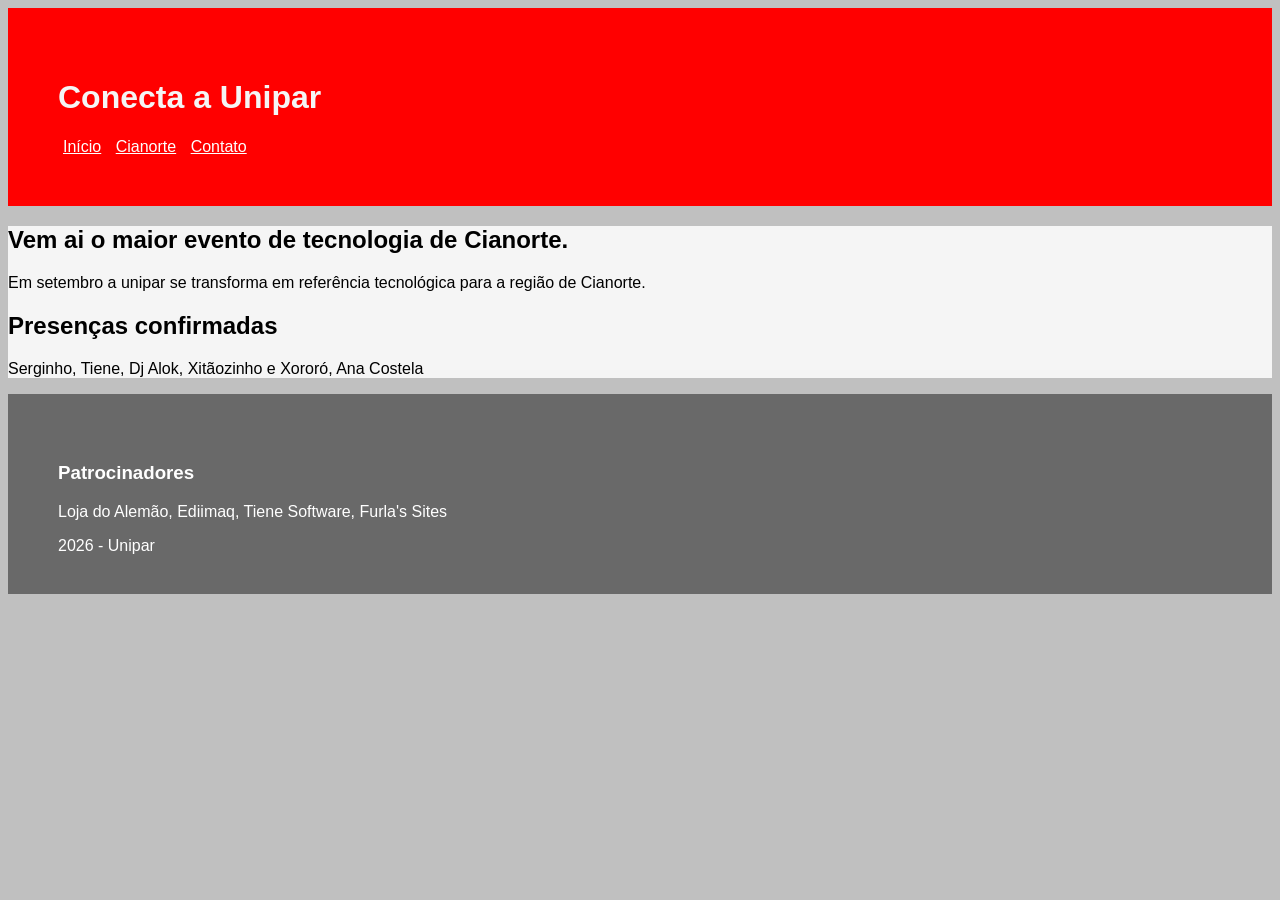
<file: index.html>
<!DOCTYPE html>
<html lang="en">
<head>
    <meta charset="UTF-8">
    <meta name="viewport" content="width=device-width, initial-scale=1.0">
    <title>Connect - Unipar</title>
</head>
<body>
    <header><!-- O header é o cabeçalho da página-->
        <!-- header é diferente do head, o head não aparece para o usuário final e porta as configurações-->
         <h1>Conecta a Unipar</h1> <!-- Em SEO e nas boas praticas, só <h1> por página-->
            <a href="index.html">Início</a> <!-- link para esta ou outras páginas-->
                <a href="cianorte.html">Cianorte</a>
                <a href="contato.html"> Contato</a>
    </header>
        <nav>
            
               <link rel="stylesheet" href="css.css"> <!-- link da folha de estilos-->

                <!-- o NAV, de NAVigator é a sessão responsável pelos links ( menu) da página-->
            </nav>
            <main>
                <!-- Main é a parte principal de uma página, ajuda na semântica, no SEO e na acessibilidade-->
                 <h2> Vem ai o maior evento de tecnologia de Cianorte.</h2>
                 <!-- H2 é um titulo de nivel 2, um subtitulo, diferente do h1, pode ser usado mais vezes ( use com parcimônia)-->
                  <p> Em setembro a unipar se transforma em referência tecnológica para a região de Cianorte.</p>
                  <!-- O bom e velho parágrafo.-->
                   <section>
                    <h2> Presenças confirmadas</h2>
                    <p>Serginho, Tiene, Dj Alok, Xitãozinho e Xororó, Ana Costela</p>

                   </section> <!-- o section é uma agregação de conteúdos, você pode usar um ou mais-->
            </main>

    <footer> <!-- é a última parte de um site, "Não dá para colocar o rodapé no topo"-->
<h3> Patrocinadores</h3> <!-- O h3 sequência do h2, em nível ( Vai até o h5)-->
<p> Loja do Alemão, Ediimaq, Tiene Software, Furla's Sites</p>
<p>2026 - Unipar</p>
    </footer>
</body>
</html>
</file>
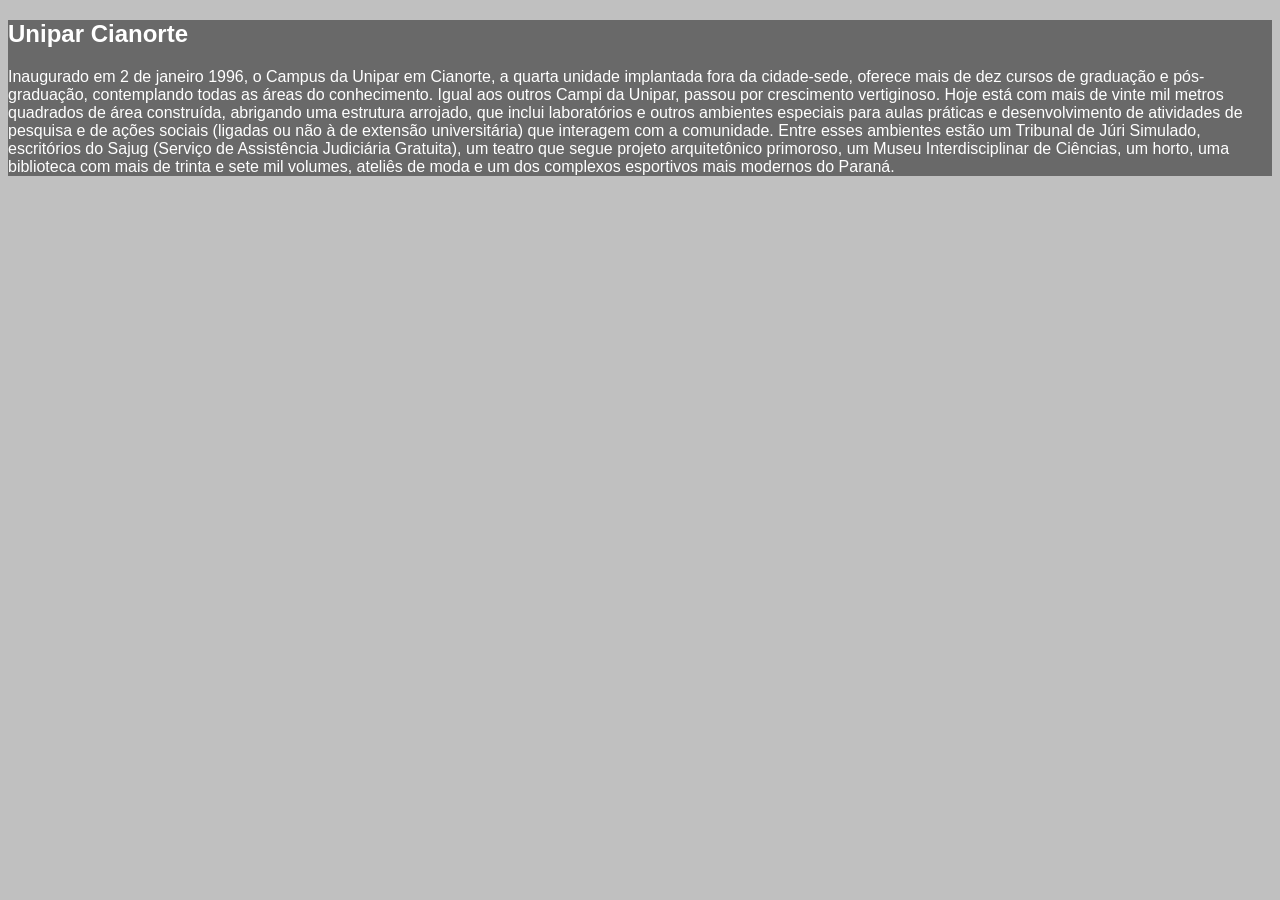
<file: cianorte.html>
<!DOCTYPE html>
<html lang="pt-BR">
<head>
    <meta charset="UTF-8">
    <meta name="viewport" content="width=device-width, initial-scale=1.0">
    <title>Unipar em Cianorte</title>
    <link rel="stylesheet" href="css2.css">
</head>
<body>
    <nav>
        <main>
            <h1>Unipar Cianorte</h1>
            <p> Inaugurado em 2 de janeiro 1996, o Campus da Unipar em Cianorte, a quarta unidade implantada fora da cidade-sede, oferece mais de dez cursos de graduação e pós-graduação, contemplando todas as áreas do conhecimento. Igual aos outros Campi da Unipar, passou por crescimento vertiginoso. Hoje está com mais de vinte mil metros quadrados de área construída, abrigando uma estrutura arrojado, que inclui laboratórios e outros ambientes especiais para aulas práticas e desenvolvimento de atividades de pesquisa e de ações sociais (ligadas ou não à de extensão universitária) que interagem com a comunidade. Entre esses ambientes estão um Tribunal de Júri Simulado, escritórios do Sajug (Serviço de Assistência Judiciária Gratuita), um teatro que segue projeto arquitetônico primoroso, um Museu Interdisciplinar de Ciências, um horto, uma biblioteca com mais de trinta e sete mil volumes, ateliês de moda e um dos complexos esportivos mais modernos do Paraná.</p>
        </main>
        <footer>

        </footer>
    </nav>
</body>
</html>
</file>
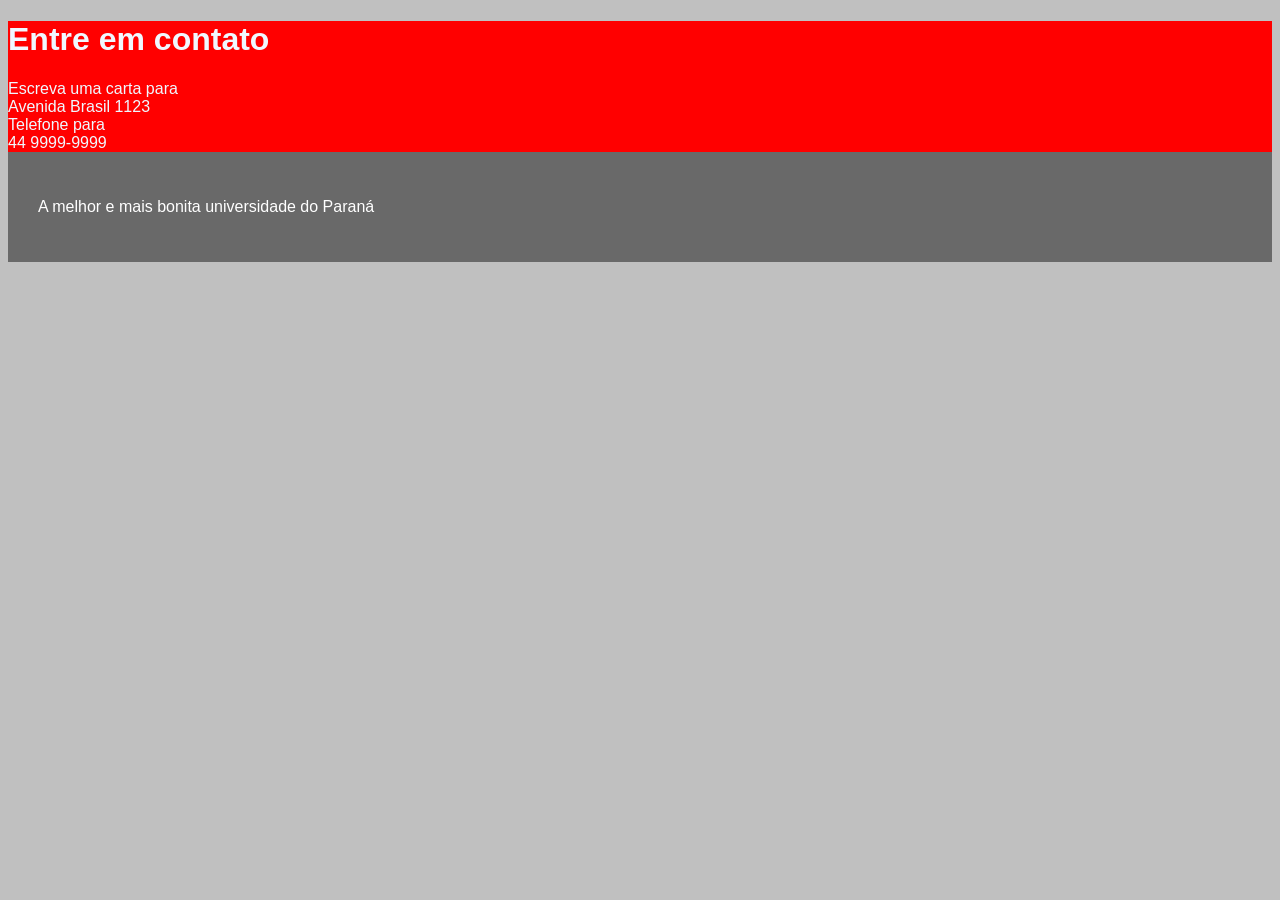
<file: contato.html>
<!DOCTYPE html>
<html lang="pt-BR">
<head>
    <meta charset="UTF-8">
    <meta name="viewport" content="width=device-width, initial-scale=1.0">
    <title>Contato</title>
    <link rel="stylesheet" href="css1.css">
</head>
<body>
    <main>
        <h1>Entre em contato</h1>
        <section>
            Escreva uma carta para <br />
            Avenida Brasil 1123
        </section>
        <section>
            Telefone para <br /> <!-- <br /> pula linha-->
            44 9999-9999
        </section>
    </main>
    <footer>
        <p>A melhor e mais bonita universidade do Paraná</p>

    </footer>
</body>
</html>
</file>
<file: css.css>
body {
    /*no body eu controlo a pagina toda */
    font-family: Arial, Helvetica, sans-serif; /* fonte da pagina toda */
    background-color: silver; /* cor do fundo da página */
    color: black; /*cor da fonte */
}
header {
    background-color: red;
    color: whitesmoke;
    padding: 50px;
}
main{
    background-color: whitesmoke;
    padding: auto;
}

footer{
    background-color: dimgray;
    color: white;
    padding: 50px;
    height: 100px;
}

a {
    color: white; /* altura do componente */
    padding: 5px; /* padding é um espaço entre as margens. */
}
</file>
<file: css2.css>
body {

    font-family: Arial, Helvetica, sans-serif; 
    background-color: silver; 
    color: black;
}
header {
    background-color: red;
    color: whitesmoke;
    padding: 50px;
}
main{
    background-color: dimgray;
    color: white;
    padding: auto;
}


a {
    color: white; 
    padding: 5px;
}
</file>
<file: css1.css>
body {
    font-family: Arial, Helvetica, sans-serif;
    background-color: silver; 
    color: black; 
}

main{
    background-color: red;
     color: aliceblue;
    padding: auto;
}

footer{
    background-color: dimgray;
    color: white;
    padding: 30px;
    height: 50px;
}

a {
    color: white; 
    padding: 5px; 
}
</file>
